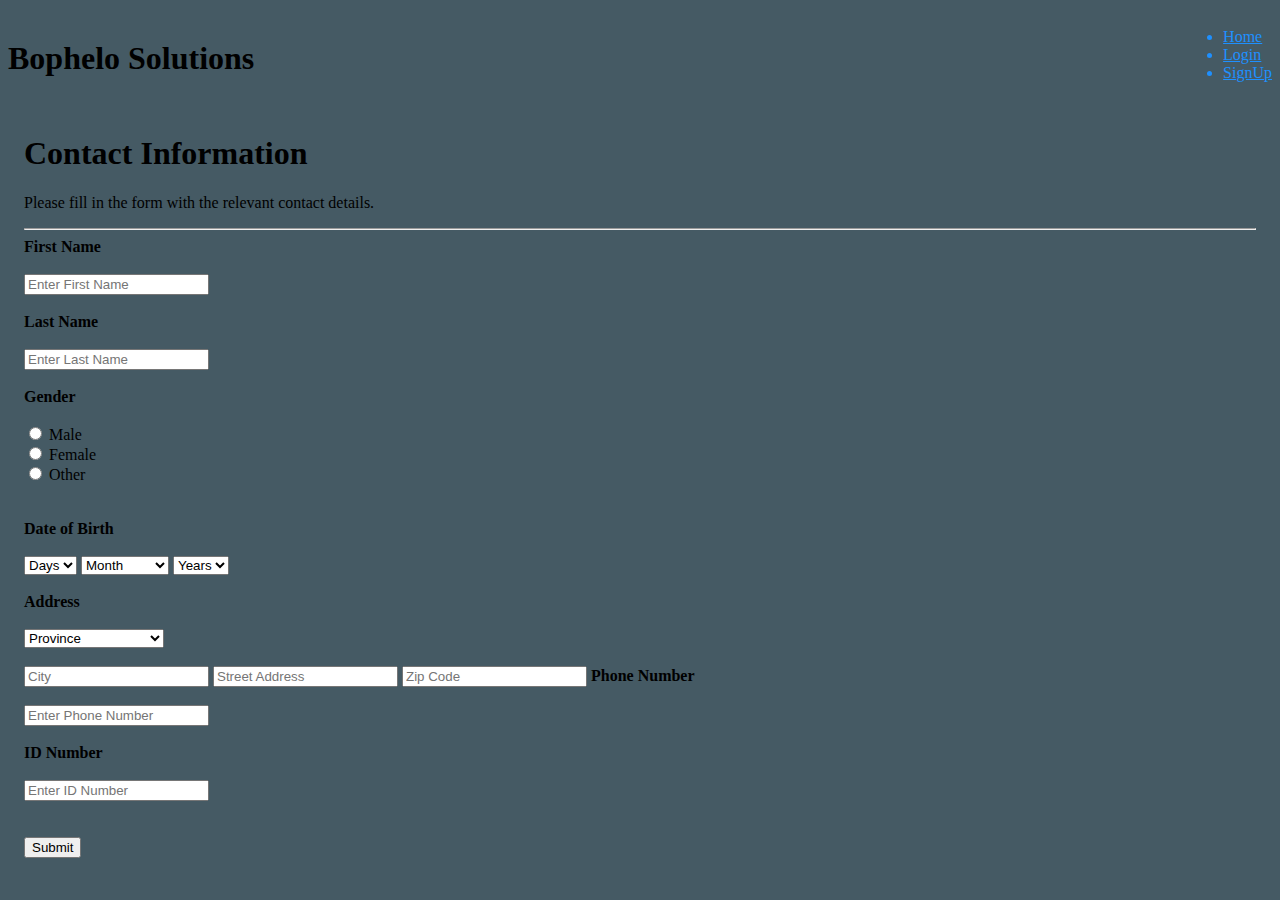
<file: REGISTRATION PAGEv2.html>
<!DOCTYPE html>
<html lang="en">
<head>
    <meta charset="UTF-8">
    <title>REGISTRATION FORM V2</title>
</head>
<body>

    <nav>
        <h1 id="logo">Bophelo Solutions</h1>
        <ul class="nav_btn">
            <a class="h_btn" href="index.html"><li>Home</li></a>
            <a class="h_btn" href="Loggin.html"><li>Login</li></a>
            <a class="h_btn" href="REGISTRATION PAGE.html"><li>SignUp</li></a>
        </ul>

    </nav>

    <form action="action_page.php">
        <div class="container">
            <h1>Contact Information</h1>
            <p>Please fill in the form with the relevant contact details.</p>
            <hr>

            <label for="firstname"><b>First Name</b></label> <!-- so with this one i was thinking because when you sign up with your name and surname, this field and the last name are already filled in .-->
            <br><br>
            <input type="text" placeholder="Enter First Name" name="First Name" id="firstname" required> <!-- so with this one i was thinking because when you sign up with your name and surname, this field and the last name are already filled in .-->
            <br><br>
            <label for="lastname"><b>Last Name</b></label>
            <br><br>
            <input type="text" placeholder="Enter Last Name" name="Last Name" id="lastname" required>
            <br><br>
            <label for="allgender"><b>Gender</b></label><br><br>
            <input type ="radio" name ="gender" value ="male"> Male<br>
            <input type ="radio" name ="gender" value ="female"> Female<br>
            <input type ="radio" name ="gender" value ="other"> Other<br>
            <br><br>

            <label for="dob"><b>Date of Birth</b></label><br><br>

            <select name="days">
                <option value ="days"> Days </option>
                <option value ="1"> 1 </option>
                <option value ="2"> 2 </option>
                <option value ="3"> 3 </option>
                <option value ="4"> 4 </option>
                <option value ="5"> 5 </option>
                <option value ="6"> 6 </option>
                <option value ="7"> 7 </option>
                <option value ="8"> 8 </option>
                <option value ="9"> 9 </option>
                <option value ="10"> 10 </option>
                <option value ="11"> 11 </option>
                <option value ="12"> 12 </option>
                <option value ="13"> 13 </option>
                <option value ="14"> 14 </option>
                <option value ="15"> 15 </option>
                <option value ="16"> 16 </option>
                <option value ="17"> 17 </option>
                <option value ="18"> 18 </option>
                <option value ="19"> 19 </option>
                <option value ="20"> 20 </option>
                <option value ="21"> 21 </option>
                <option value ="22"> 22 </option>
                <option value ="23"> 23 </option>
                <option value ="24"> 24 </option>
                <option value ="25"> 25 </option>
                <option value ="26"> 26 </option>
                <option value ="27"> 27 </option>
                <option value ="28"> 28 </option>
                <option value ="29"> 29 </option>
                <option value ="30"> 30 </option>
                <option value ="31"> 31 </option>
            </select>
            <select name="month">
                <option value ="month"> Month </option>
                <option value ="jan"> January </option>
                <option value ="feb"> February </option>
                <option value ="mar"> March </option>
                <option value ="apr"> April </option>
                <option value ="may"> May </option>
                <option value ="jun"> June </option>
                <option value ="jul"> July </option>
                <option value ="aug"> August </option>
                <option value ="sept"> September </option>
                <option value ="oct"> October </option>
                <option value ="nov"> November </option>
                <option value ="dec"> December </option>
            </select>
            <select name="years">
                <option value ="years"> Years</option>
                <option value ="1985"> 1985 </option>
                <option value ="1986"> 1986 </option>
                <option value ="1987"> 1987 </option>
                <option value ="1988"> 1988 </option>
                <option value ="1989"> 1989 </option>
                <option value ="1990"> 1990 </option>
                <option value ="1991"> 1991 </option>
                <option value ="1992"> 1992 </option>
                <option value ="1993"> 1993 </option>
                <option value ="1994"> 1994 </option>
                <option value ="1995"> 1995 </option>
                <option value ="1996"> 1996 </option>
                <option value ="1997"> 1997 </option>
                <option value ="1998"> 1998 </option>
                <option value ="1999"> 1999 </option>
                <option value ="2000"> 2000 </option>
                <option value ="2001"> 2001 </option>
                <option value ="2002"> 2002 </option>
                <option value ="2003"> 2003 </option>
                <option value ="2004"> 2004 </option>
                <option value ="2005"> 2005 </option>
            </select>
            <br><br>
            <label for="address"><b>Address</b></label><br><br>
            <select name="province">
                <option value ="province"> Province</option>
                <option value ="wcprovince"> Western Cape</option>
                <option value ="kznprovince"> KwaZulu-Natal</option>
                <option value ="fsprovince"> Free State Province</option>
                <option value ="gprovince"> Gauteng</option>
                <option value ="npprovince"> Northern</option>
                <option value ="ecprovince"> Eastern Cape</option>
                <option value ="mprovince"> Mpumalanga</option>
                <option value ="lprovince"> Limpopo</option>
                <option value ="nwprovince"> North West</option>
            </select>
            <br><br>
            <input type="text" placeholder="City" name="city" id="city" required>
            <input type="text" placeholder="Street Address" name="streetaddress" id="address" required>
            <input type="text" placeholder="Zip Code" name="zipcode" id="zipcode" required>
            <label for ="phonenumber"><b>Phone Number</b></label>
            <br><br>
            <input type="text" placeholder="Enter Phone Number" name="phonenumber" id="phonenumber" required> <!-- so with this one i was thinking because when you sign up with your name and surname, this field and the last name are already filled in .-->
            <br><br>
            <label for ="idnumber"><b>ID Number</b></label>
            <br><br>
            <input type="text" placeholder="Enter ID Number" name="idnumber" id="idnumber" required> <!-- so with this one i was thinking because when you sign up with your name and surname, this field and the last name are already filled in .-->
            <br><br>

            <br>

            <button type="submit" class="registerbtn">Submit</button>
        </div>
    </form>

    <style>

        * {box-sizing: border-box}

        /* Add padding to containers */
        .container {
        padding: 16px;
        }

        body{
            background: #455A64;
        }

       nav{
            display: flex ;
            align-items:flex-end;
            justify-content: space-between;
            min-height: 10vh;

        /* Full-width input fields */
        input[type=text], input[type=password] {
        width: 100%;
        padding: 15px;
        margin: 5px 0 22px 0;
        display: inline-block;
        border: none;
        background: #f1f1f1;
        }

        input[type=city], input[type=streetaddress], input[type=zipcode]{
        width: 33%;
        padding: 15px;
        margin: 5px 0 22px 0;
        display: inline-block;
        border: none;
        background: #f1f1f1;
        }

        input[type=text]:focus, input[type=password]:focus {
          background-color: #ddd;
          outline: none;
        }

        /* Overwrite default styles of hr */
        hr {
          border: 1px solid #f1f1f1;
          margin-bottom: 25px;
        }

        /* Set a style for the submit/register button */
        .registerbtn {
          background-color: #04AA6D;
          color: white;
          padding: 16px 20px;
          margin: 8px 0;
          border: none;
          cursor: pointer;
          width: 100%;
          opacity: 0.9;
        }

        .registerbtn:hover {
          opacity:1;
        }

        /* Add a blue text color to links */
        a {
          color: dodgerblue;
        }

        /* Set a grey background color and center the text of the "sign in" section */
        .signin {
          background-color: #f1f1f1;
          text-align: center;
        }


    </style>

</body>
</html>
</file>
